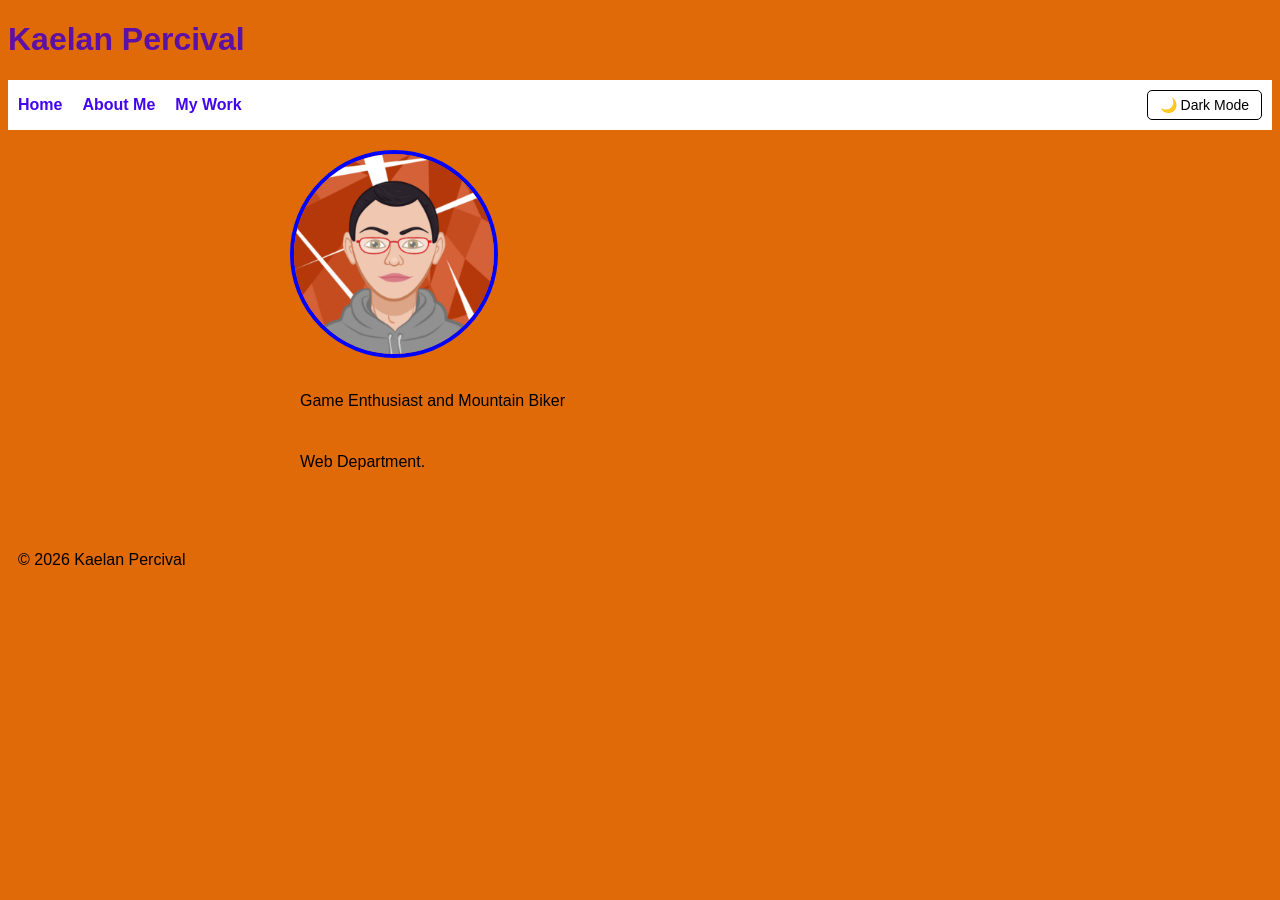
<file: index.html>
<!-- CLEANUP NOTE: The original file had a <header>, <nav> and <main> before the doctype,
     a footer after </html>, and a second copy of the page pasted after that. Everything
     now lives in one valid document. -->
<!DOCTYPE html>
<html lang="en">
<head>
  <meta charset="UTF-8">
  <meta name="viewport" content="width=device-width, initial-scale=1.0">
  <!-- CHANGED: replaced the placeholder text "One sentence describing this page." with a real description -->
  <meta name="description" content="Home page for Kaelan Percival, a game enthusiast and mountain biker.">
  <title>Kaelan Percival — Studio Profile</title>
  <link rel="stylesheet" href="css/style.css">
  <!-- CHANGED: applies the saved dark mode choice before the page is drawn, so the page does not flash light first -->
  <script>
    try {
      if (localStorage.getItem("theme") === "dark") {
        document.documentElement.setAttribute("data-theme", "dark");
      }
    } catch (e) {}
  </script>
</head>
<body>
  <!-- CHANGED: the header and nav were moved inside <body>. The site name h1 was moved here from <main>
       so it matches the header on the other pages. -->
  <header>
    <h1>Kaelan Percival</h1>
    <nav>
      <a href="index.html">Home</a>
      <a href="about.html">About Me</a>
      <a href="work.html">My Work</a>
      <!-- CHANGED: dark mode toggle button restored. Its label is set by script.js. -->
      <button class="theme-toggle" id="theme-toggle-btn">🌙 Dark Mode</button>
    </nav>
  </header>

  <!-- CHANGED: added a single <main> wrapper for the page content -->
  <main>
    <img src="images/avatar.png" alt="Cartoon avatar with orange background, grey hoodie and red glasses" width="200">
    <p>Game Enthusiast and Mountain Biker</p>
    <p>Web Department.</p>
  </main>

  <!-- CHANGED: footer moved inside <body>, "&copy" fixed to "&copy;", and the name made consistent with the other pages.
       The copy-pasted fact generator (with its own dark mode toggle) that was after </html> was removed. -->
  <footer>
    <p>&copy; 2026 Kaelan Percival</p>
  </footer>

  <script src="js/script.js"></script>
</body>
</html>
</file>
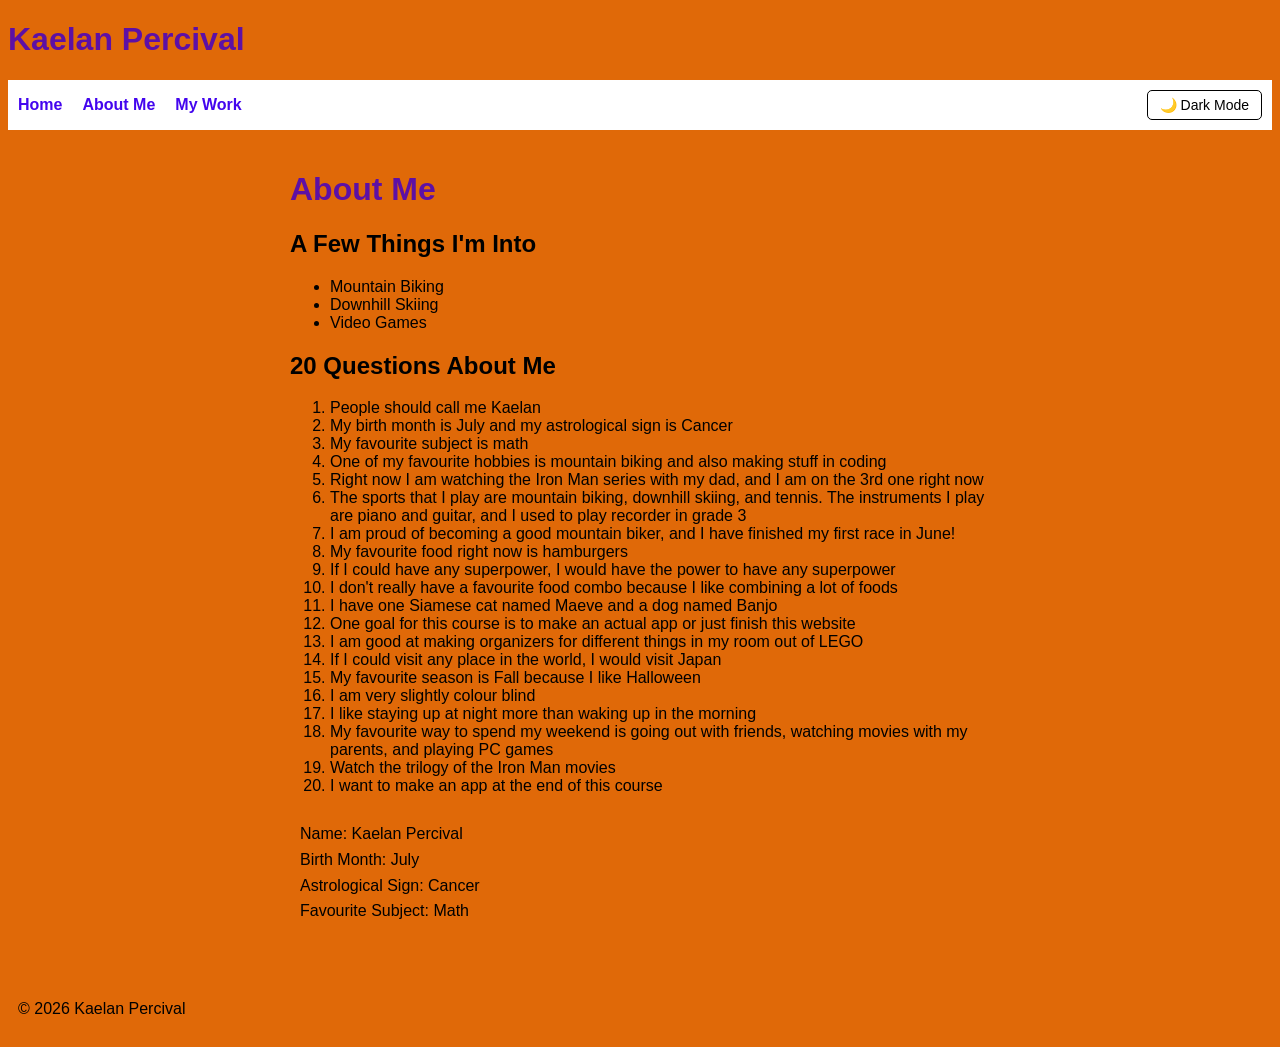
<file: about.html>
<!-- CLEANUP NOTE: The original file had stray text and a <header> before the doctype, a stray
     </ol> with no opening tag, a second copy of the page (the fact generator) after </html>,
     and a missing ">" in the meta tag. Everything now lives in one valid document. -->
<!DOCTYPE html>
<html lang="en">
<head>
  <meta charset="UTF-8">
  <meta name="viewport" content="width=device-width, initial-scale=1.0">
  <!-- CHANGED: fixed the broken <meta> tag (missing ">") and replaced the placeholder description -->
  <meta name="description" content="About Kaelan Percival: hobbies, interests and 20 fun facts.">
  <!-- CHANGED: removed the line break and extra spaces inside the title -->
  <title>About Me — Kaelan Percival</title>
  <link rel="stylesheet" href="css/style.css">
  <!-- CHANGED: applies the saved dark mode choice before the page is drawn, so the page does not flash light first -->
  <script>
    try {
      if (localStorage.getItem("theme") === "dark") {
        document.documentElement.setAttribute("data-theme", "dark");
      }
    } catch (e) {}
  </script>
</head>
<body>
  <!-- CHANGED: header and nav moved inside <body>. The h1 site name was added to match the other pages. -->
  <header>
    <h1>Kaelan Percival</h1>
    <nav>
      <a href="index.html">Home</a>
      <a href="about.html">About Me</a>
      <a href="work.html">My Work</a>
      <!-- CHANGED: dark mode toggle button restored. Its label is set by script.js. -->
      <button class="theme-toggle" id="theme-toggle-btn">🌙 Dark Mode</button>
    </nav>
  </header>

  <!-- CHANGED: added a single <main> wrapper. The old file had two <main> tags and a stray one before the doctype. -->
  <main>
    <!-- CHANGED: removed the duplicate "About Me" h2. The id="bio-heading" moved onto this h1
         because script.js looks up #bio-heading. -->
    <h1 id="bio-heading">About Me</h1>

    <h2>A Few Things I'm Into</h2>
    <ul>
      <li>Mountain Biking</li>
      <li>Downhill Skiing</li>
      <li>Video Games</li>
    </ul>

    <h2>20 Questions About Me</h2>
    <!-- CHANGED: the questions were typed as "1. ..." text with <br> tags. They are now a real
         numbered list (<ol>), so the numbers are generated automatically. Spelling and grammar
         fixed: "astrologicat" to "astrological", "slighly" to "slightly", "dig" to "dog",
         "with friend" to "with friends", "Siamese" capitalized, and "is" to "are" for the sports
         and instruments line. The wording and voice are otherwise unchanged. -->
    <ol>
      <li>People should call me Kaelan</li>
      <li>My birth month is July and my astrological sign is Cancer</li>
      <li>My favourite subject is math</li>
      <li>One of my favourite hobbies is mountain biking and also making stuff in coding</li>
      <li>Right now I am watching the Iron Man series with my dad, and I am on the 3rd one right now</li>
      <li>The sports that I play are mountain biking, downhill skiing, and tennis. The instruments I play are piano and guitar, and I used to play recorder in grade 3</li>
      <li>I am proud of becoming a good mountain biker, and I have finished my first race in June!</li>
      <li>My favourite food right now is hamburgers</li>
      <li>If I could have any superpower, I would have the power to have any superpower</li>
      <li>I don't really have a favourite food combo because I like combining a lot of foods</li>
      <li>I have one Siamese cat named Maeve and a dog named Banjo</li>
      <li>One goal for this course is to make an actual app or just finish this website</li>
      <li>I am good at making organizers for different things in my room out of LEGO</li>
      <li>If I could visit any place in the world, I would visit Japan</li>
      <li>My favourite season is Fall because I like Halloween</li>
      <li>I am very slightly colour blind</li>
      <li>I like staying up at night more than waking up in the morning</li>
      <li>My favourite way to spend my weekend is going out with friends, watching movies with my parents, and playing PC games</li>
      <li>Watch the trilogy of the Iron Man movies</li>
      <li>I want to make an app at the end of this course</li>
    </ol>

    <!-- CHANGED: "Birth Month: Birth Month: July" and "Favourite Subject: Favourite Subject: Math"
         had the labels doubled. Each label now appears once. -->
    <p>
      Name: Kaelan Percival<br>
      Birth Month: July<br>
      Astrological Sign: Cancer<br>
      Favourite Subject: Math
    </p>
  </main>

  <!-- CHANGED: footer moved inside <body>, "&copy" fixed to "&copy;", and the name made consistent with the other pages.
       The copy-pasted fact generator that was after </html> was removed. -->
  <footer>
    <p>&copy; 2026 Kaelan Percival</p>
  </footer>

  <script src="js/script.js"></script>
</body>
</html>
</file>
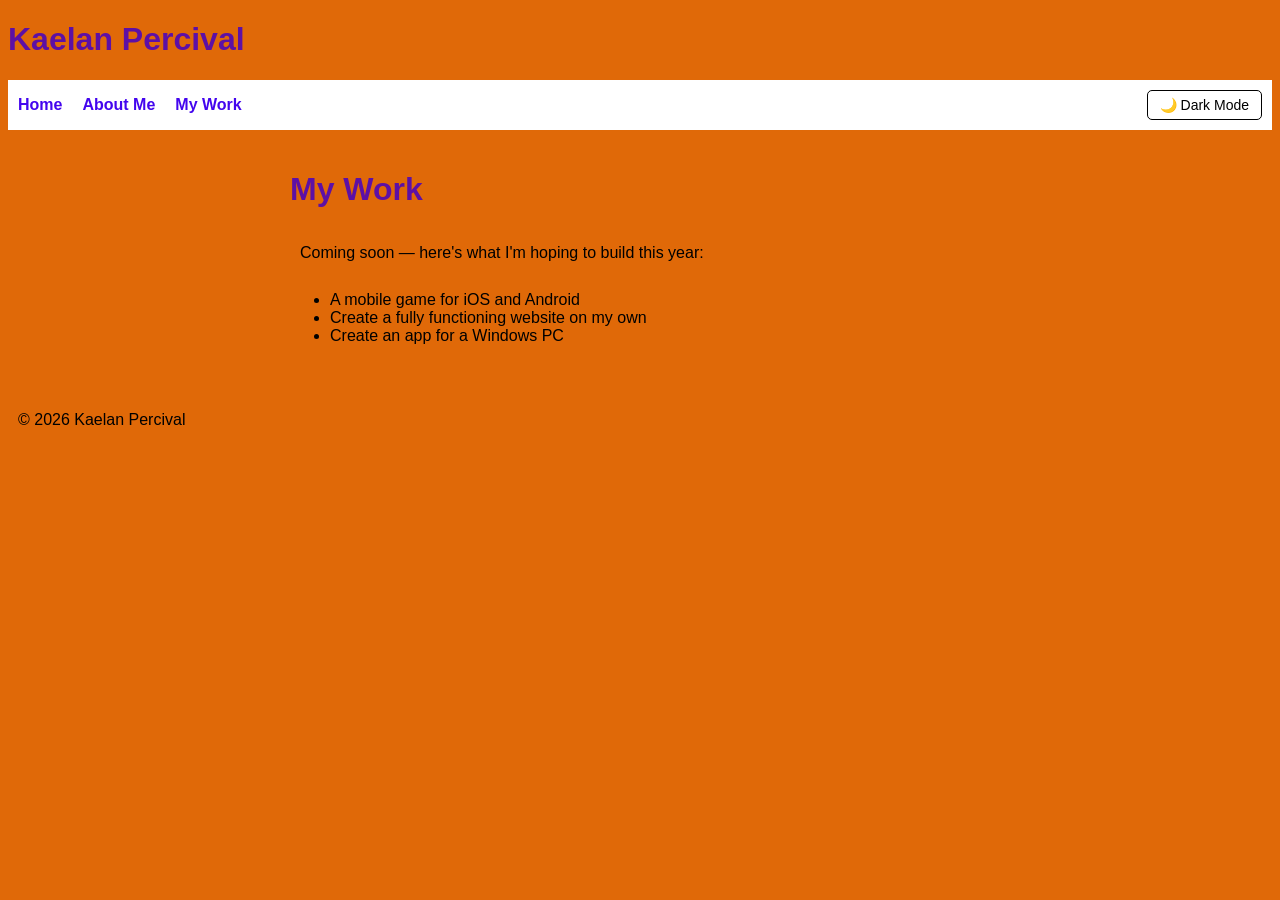
<file: work.html>
<!-- CLEANUP NOTE: The original file had a <header> before the doctype, a stray <main> before <body>,
     and a second copy of the page (the fact generator) after </html>. Everything now lives in one
     valid document. -->
<!DOCTYPE html>
<html lang="en">
<head>
  <meta charset="UTF-8">
  <meta name="viewport" content="width=device-width, initial-scale=1.0">
  <!-- CHANGED: replaced the placeholder text with a real description -->
  <meta name="description" content="Kaelan Percival's goals for the year: a mobile game, a fully functioning website, and a Windows app.">
  <title>My Work — Kaelan Percival</title>
  <link rel="stylesheet" href="css/style.css">
  <!-- CHANGED: applies the saved dark mode choice before the page is drawn, so the page does not flash light first -->
  <script>
    try {
      if (localStorage.getItem("theme") === "dark") {
        document.documentElement.setAttribute("data-theme", "dark");
      }
    } catch (e) {}
  </script>
</head>
<body>
  <!-- CHANGED: header and nav moved inside <body>. The h1 site name was added to match the other pages. -->
  <header>
    <h1>Kaelan Percival</h1>
    <nav>
      <a href="index.html">Home</a>
      <a href="about.html">About Me</a>
      <a href="work.html">My Work</a>
      <!-- CHANGED: dark mode toggle button restored. Its label is set by script.js. -->
      <button class="theme-toggle" id="theme-toggle-btn">🌙 Dark Mode</button>
    </nav>
  </header>

  <!-- CHANGED: added a single <main> wrapper. The old file had a stray one before the doctype and one after </html>. -->
  <main>
    <h1>My Work</h1>
    <p>Coming soon — here's what I'm hoping to build this year:</p>
    <!-- CHANGED: fixed the spelling "moblie" to "mobile" and "fuly" to "fully". Added the missing
         </li> closing tag and a capital "PC" for "Windows PC". -->
    <ul>
      <li>A mobile game for iOS and Android</li>
      <li>Create a fully functioning website on my own</li>
      <li>Create an app for a Windows PC</li>
    </ul>
  </main>

  <!-- CHANGED: footer moved inside <body>, "&copy" fixed to "&copy;", and the name made consistent.
       The copy-pasted fact generator that was after </html> was removed. -->
  <footer>
    <p>&copy; 2026 Kaelan Percival</p>
  </footer>

  <script src="js/script.js"></script>
</body>
</html>
</file>
<file: css/style.css>
/* CLEANUP NOTE: Removed declarations that browsers ignored anyway, so the look is unchanged:
   - "font-size: 36" on h1 (no unit, so invalid; the default heading size is used)
   - "text-decoration: double" on nav links (invalid on its own)
   - "background: color #f00" on nav links hover (invalid syntax)
   - the body:has(#dark-mode-toggle:checked) rule, which targeted an element that does not exist
   - the "Your styles go here" lesson note */

/* CHANGED: colours are now variables so light and dark mode can share the same rules.
   The :root values are the current light mode colours, so light mode looks the same as before.
   The [data-theme="dark"] values are PLACEHOLDERS. Replace them with your own colours. */
:root {
  --bg-color: #e06908;
  --text-color: #000000;
  --heading-color: rgb(93, 16, 165);
  --nav-bg: white;
  --link-color: rgb(67, 5, 238);
  --link-hover: rgb(230, 139, 3);
  --img-border: #0004ff;
  --toggle-bg: white;
  --toggle-text: #000000;
}

[data-theme="dark"] {
  /* CHANGED: first set of dark mode colours. These can be changed later. */
  --bg-color: #1b1b24;
  --text-color: #f0eef6;
  --heading-color: #c9a7ff;
  --nav-bg: #2a2838;
  --link-color: #9ec5ff;
  --link-hover: #ffb366;
  --img-border: #7f8cff;
  --toggle-bg: #2a2838;
  --toggle-text: #f0eef6;
}

body {
  font-family: Arial, sans-serif;
  background-color: var(--bg-color);
  color: var(--text-color);
  /* CHANGED: colours now come from the variables above */
  transition: background-color 0.3s, color 0.3s;
}

h1 {
  color: var(--heading-color);
}

nav {
  display: flex;
  gap: 20px;
  padding: 10px;
  align-items: center;
  background-color: var(--nav-bg);
}

nav a {
  color: var(--link-color);
  font-weight: bold;
  text-decoration: none;
}

nav a:hover {
  color: var(--link-hover);
}

/* CHANGED: pushes the toggle button to the right end of the nav bar */
.theme-toggle {
  margin-left: auto;
  padding: 6px 12px;
  font-size: 14px;
  cursor: pointer;
  background-color: var(--toggle-bg);
  color: var(--toggle-text);
  border: 1px solid var(--text-color);
  border-radius: 5px;
}

img {
  max-width: 200px;
  border-radius: 50%;
  border: 4px solid var(--img-border);
}

p {
  padding: 10px;
  line-height: 1.6;
}

main {
  max-width: 700px;
  margin: 0 auto;
  padding: 20px;
}

/* CHANGED: removed the body:has(#dark-mode-toggle:checked) rule. No element with that id exists,
   so the rule never ran. */
</file>
